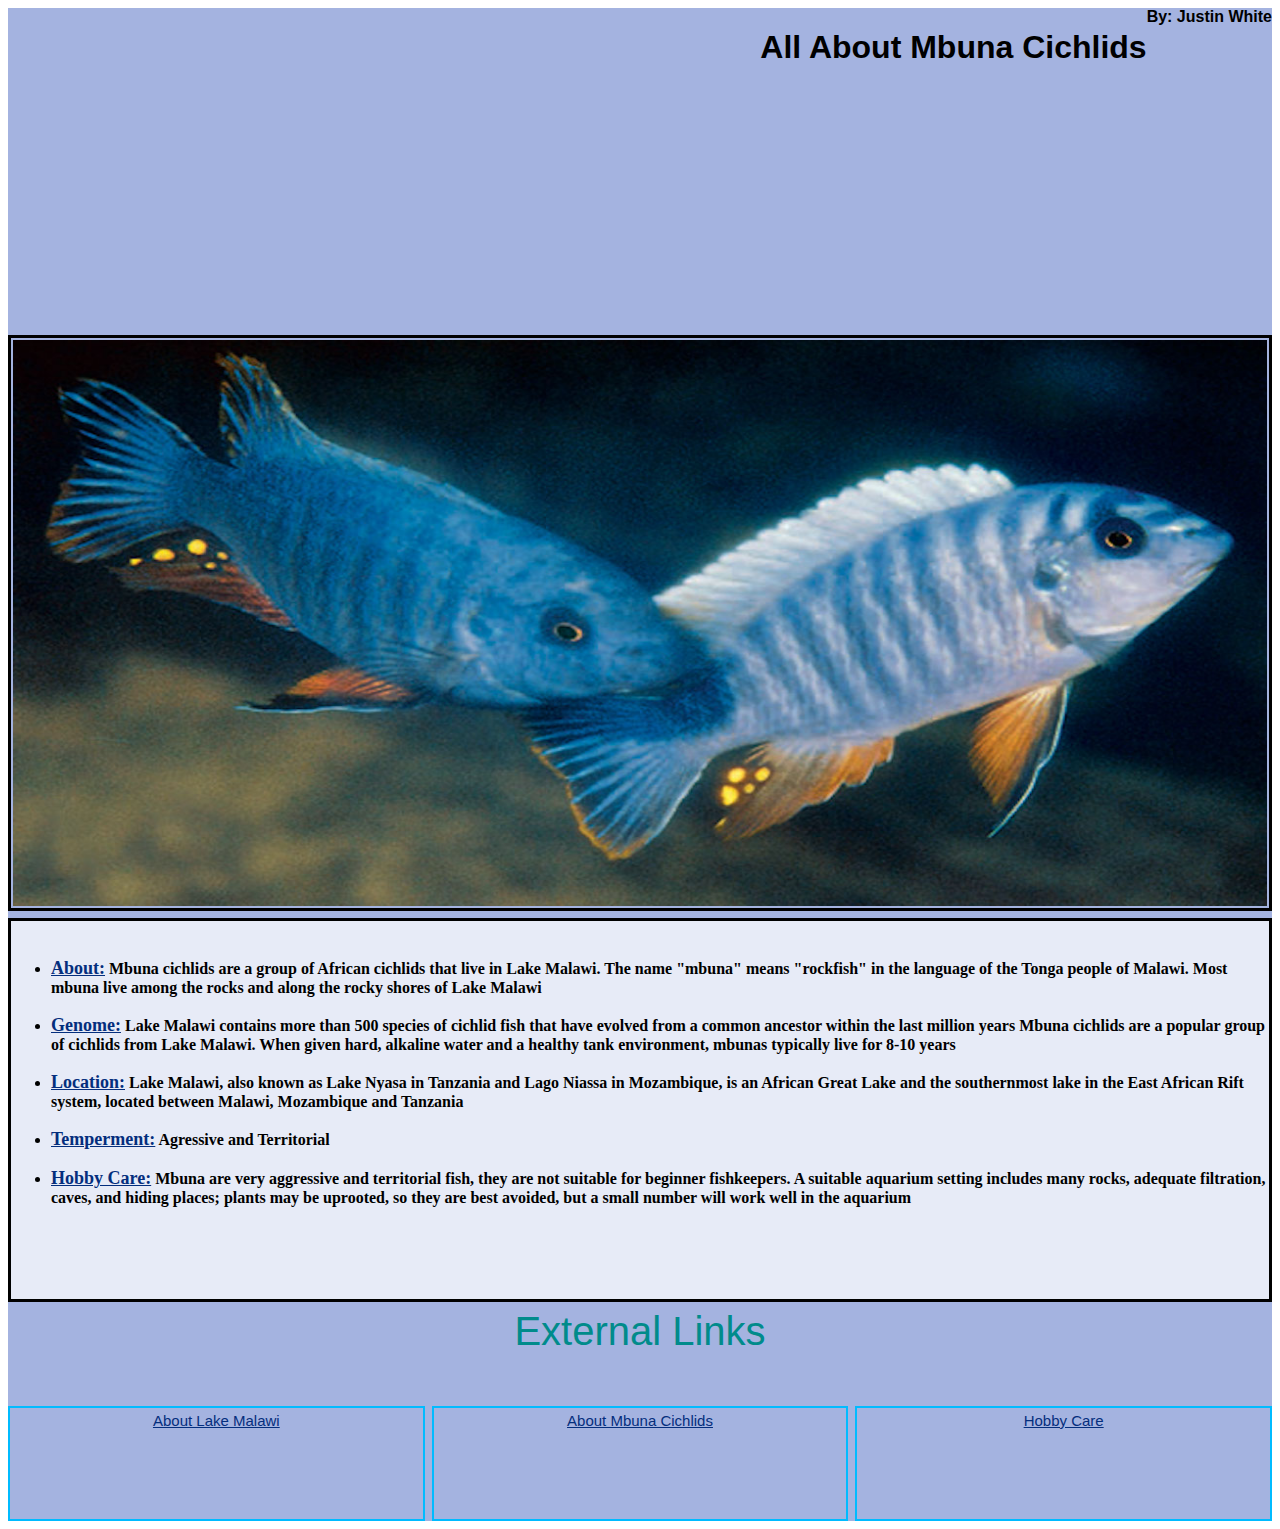
<file: index.html>
<!DOCTYPE html>
<html lang="en">

</html>

<head>
    <meta charset="utf-8" />
    <title>All About Mbuna Ciclids</title>
    <link rel="stylesheet" type="text/css" href="css/index.css">
    <meta name="viewport" />






</head>

<body>

    <div class="whole">
        <header>

            <h1>All About Mbuna Cichlids</h1>
            By: Justin White

        </header>

        <div class="image"><img src="images/NewSpLabeotropheus-artatorostris.jpeg"
                alt="blue scraper mouth Labeotropheus_trewavasae">
        </div>
        <div class="container">

            <ul>
                <h4>
                    <li><a href="about-history.html">About:</a> Mbuna cichlids are a group of African cichlids that live
                        in Lake Malawi.
                        The name "mbuna" means "rockfish" in the language of the Tonga people of Malawi. Most mbuna live
                        among the rocks and along the rocky shores of Lake Malawi</li>
                    <br>
                    <li><a href="about-history.html">Genome:</a> Lake Malawi contains more than 500 species of cichlid
                        fish that have evolved from a common ancestor within the last million years
                        Mbuna cichlids are a popular group of cichlids from Lake Malawi. When given hard, alkaline water
                        and a healthy tank environment, mbunas typically live for 8-10 years</li>
                    <br>
                    <li><a href="location-temperment.html">Location:</a> Lake Malawi, also known as Lake Nyasa in
                        Tanzania and Lago Niassa in Mozambique, is an African Great Lake and the southernmost lake in
                        the East African Rift system,
                        located between Malawi, Mozambique and Tanzania</li>
                    <br>
                    <li><a href="location-temperment.html">Temperment:</a> Agressive and Territorial</li>
                    <br>
                    <li><a href="hobby-care.html">Hobby Care:</a> Mbuna are very aggressive and territorial fish, they
                        are not suitable for beginner fishkeepers. A suitable aquarium setting includes many rocks,
                        adequate filtration, caves, and hiding places;
                        plants may be uprooted, so they are best avoided, but a small number will work well in the
                        aquarium</li>
                </h4>
            </ul>
        </div>


        <div class="external-links">External Links</div>
</body>

<div class="link1"><a href="https://whc.unesco.org/en/list/289/"> About Lake Malawi</a>
</div>
<div class="link2"><a href="https://en.wikipedia.org/wiki/Mbuna">About Mbuna Cichlids</a>
</div>
<div class="link3"><a href="https://www.aquafishcare.com/african-cichlids-care-tips">Hobby Care</a></div>

</div>
</file>
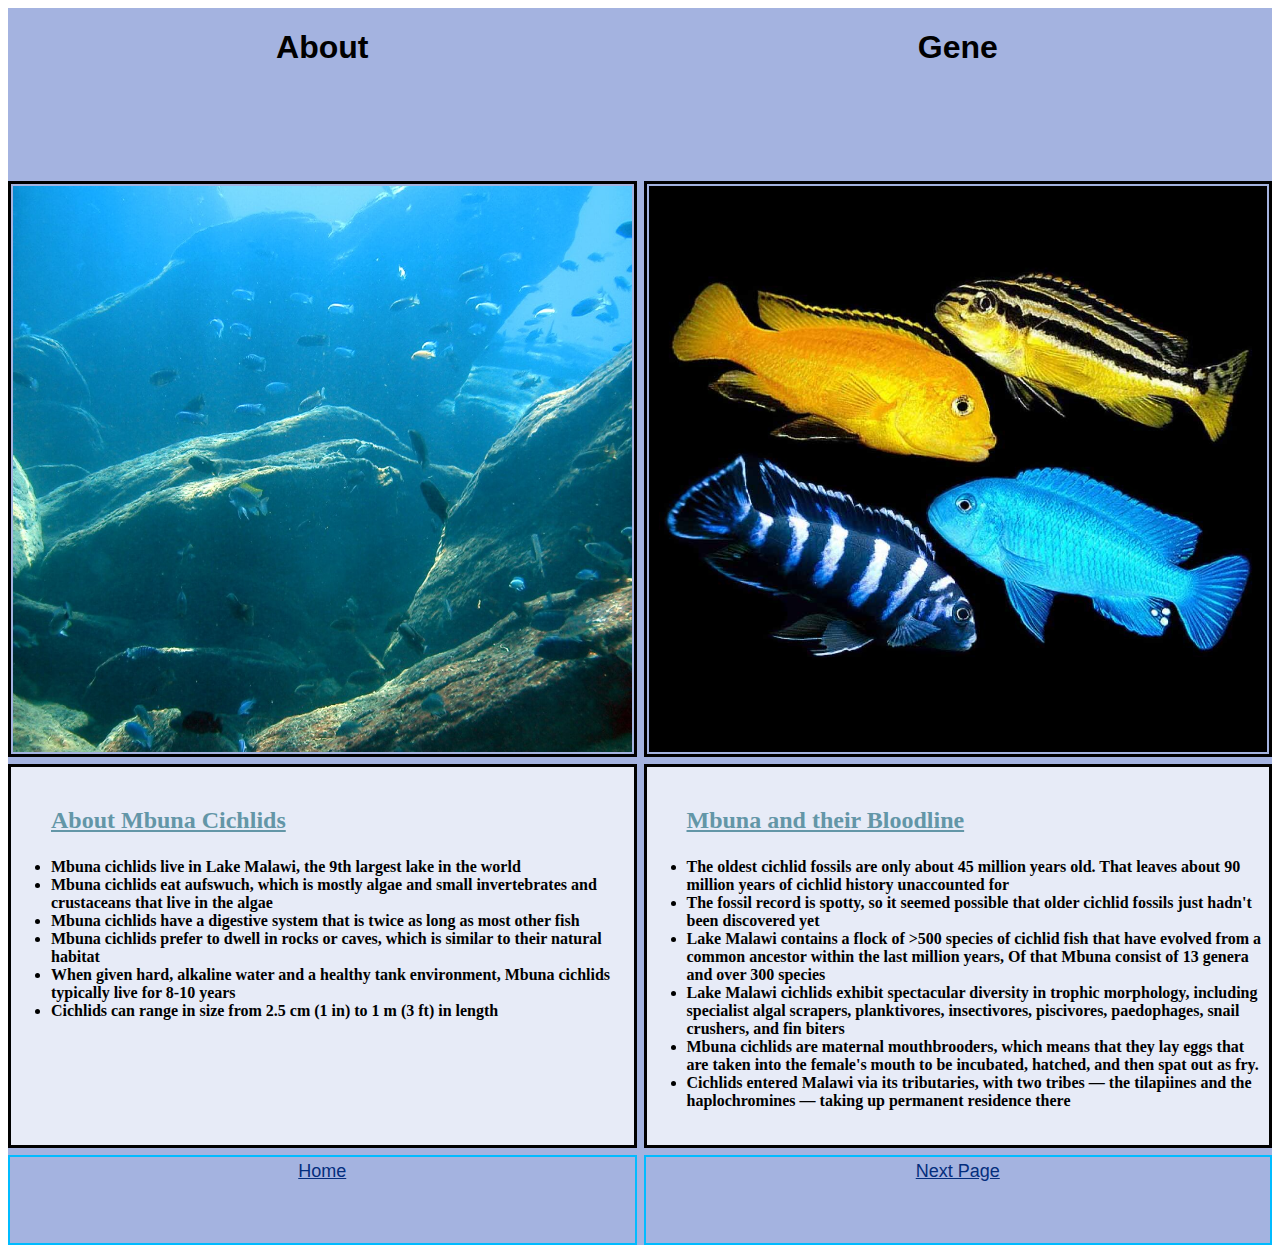
<file: about-history.html>
<!DOCTYPE html>
<html lang="en">

</html>

<head>
    <meta charset="utf-8" />
    <title>About and History</title>
    <link rel="stylesheet" type="text/css" href="css/about-history.css">
    <meta name="viewport" />






</head>

<body>

    <div class="whole">

        <div class="heading1">
            <h1>About</h1>
        </div>

        <div class="heading2">
            <h1>Gene</h1>
        </div>


        <div class="image1"><img src="images/lots-of-fish-1.jpeg" alt="Malawi under water"></div>
        <div class="image2"><img src="images/Assorted-Cichlids.jpeg" alt="Group of Malawi Cichlids"></div>

        <div class="container1">
            <ul>
                <h2>
                    <p>About Mbuna Cichlids</p>
                </h2>
                <h4>
                    <li>Mbuna cichlids live in Lake Malawi, the 9th largest lake in the world</li>
                    <li>Mbuna cichlids eat aufswuch, which is mostly algae and small invertebrates and crustaceans that
                        live in the algae</li>
                    <li>Mbuna cichlids have a digestive system that is twice as long as most other fish</li>
                    <li>Mbuna cichlids prefer to dwell in rocks or caves, which is similar to their natural habitat</li>
                    <li>When given hard, alkaline water and a healthy tank environment, Mbuna cichlids typically live
                        for 8-10 years</li>
                    <li>Cichlids can range in size from 2.5 cm (1 in) to 1 m (3 ft) in length</li>
                </h4>
            </ul>
        </div>


        <div class="container2">
            <ul>
                <h2>
                    <p>Mbuna and their Bloodline</p>
                </h2>
                <h4>
                    <li>The oldest cichlid fossils are only about 45 million years old. That leaves about 90 million
                        years
                        of cichlid history unaccounted for</li>
                    <li>The fossil record is spotty, so it seemed possible that older cichlid fossils just hadn't been
                        discovered yet</li>
                    <li>Lake Malawi contains a flock of >500 species of cichlid fish that have evolved from a common
                        ancestor within the last million years,
                        Of that Mbuna consist of 13 genera and over 300 species</li>
                    <li>Lake Malawi cichlids exhibit spectacular diversity in trophic morphology, including specialist
                        algal
                        scrapers, planktivores, insectivores,
                        piscivores, paedophages, snail crushers, and fin biters</li>
                    <li>Mbuna cichlids are maternal mouthbrooders, which means that they lay eggs that are taken into
                        the
                        female's mouth to be incubated, hatched, and then spat out as fry.</li>
                    <li>Cichlids entered Malawi via its tributaries, with two tribes — the tilapiines and the
                        haplochromines
                        — taking up permanent residence there</li>
                </h4>
            </ul>
        </div>

</body>

<div class="home"><a href="index.html">Home</a></div>
<div class="next"><a href="location-temperment.html">Next Page</a></div>


</div>
</file>
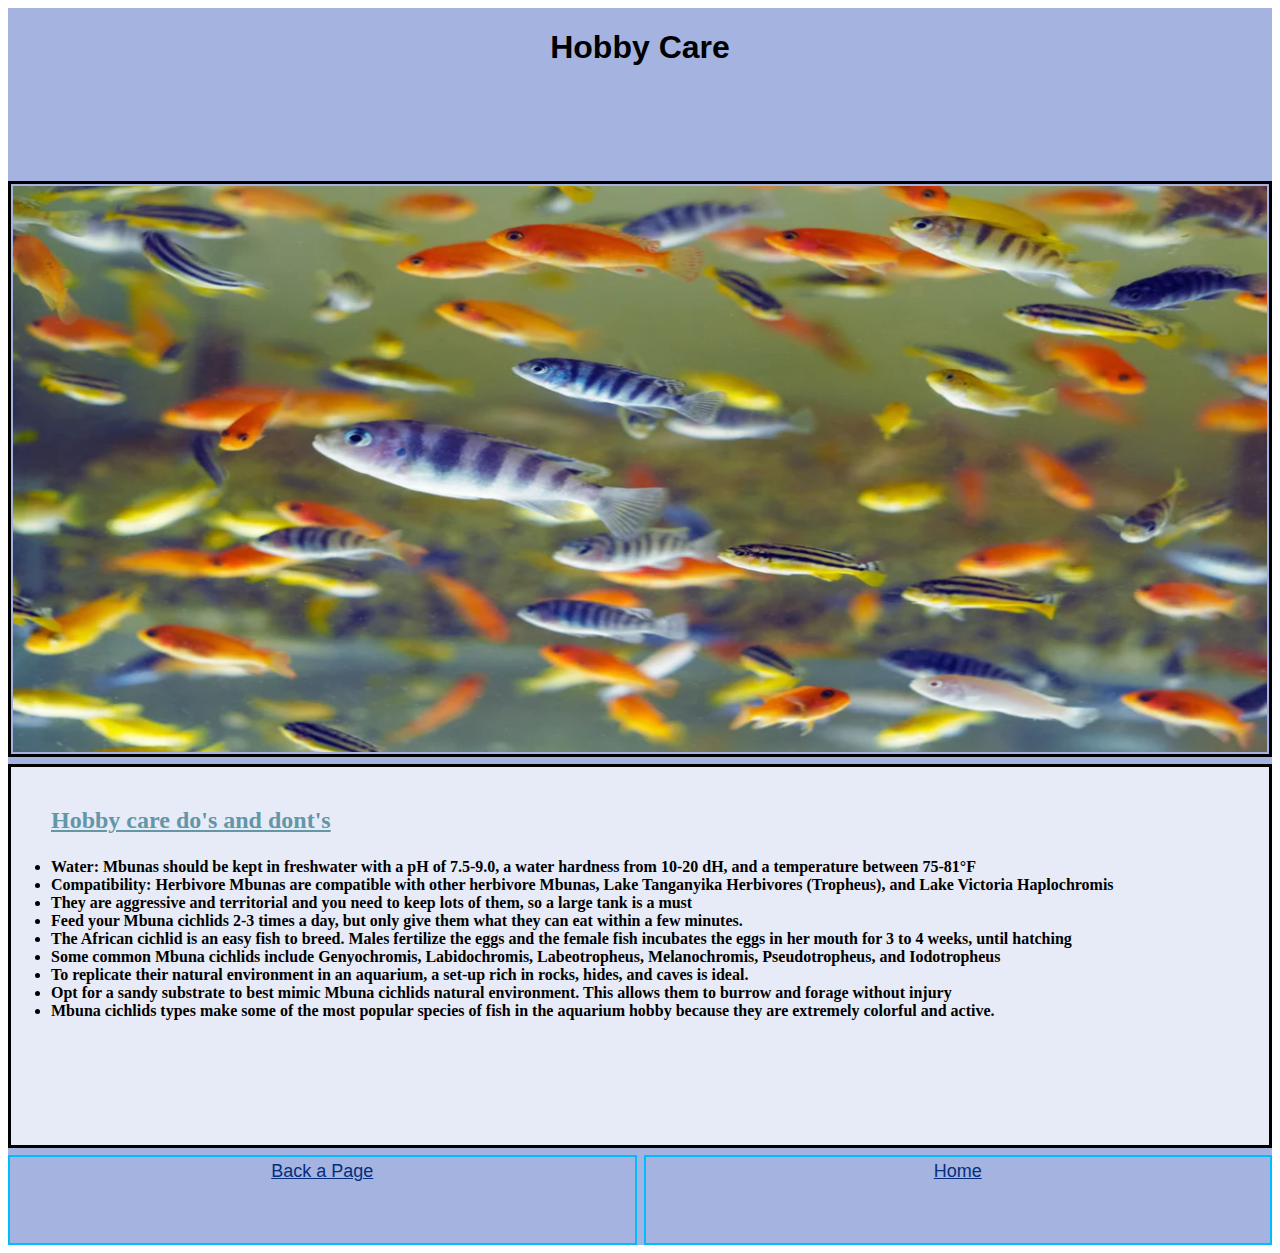
<file: hobby-care.html>
<!DOCTYPE html>
<html lang="en">

</html>

<head>
  <meta charset="utf-8" />
  <title>Hobby Care</title>
  <link rel="stylesheet" type="text/css" href="css/hobby-care.css">
  <meta name="viewport" />





</head>

<body>

  <div class="whole">
    <div class="heading">
      <h1>Hobby Care</h1>
    </div>

    <div class="image"><img src="images/AdobeStock_272304360_1_900x.webp"></div>

    <div class="container">
      <ul>
        <h2>
          <p>Hobby care do's and dont's</p>
        </h2>
        <h4>
          <li>Water: Mbunas should be kept in freshwater with a pH of 7.5-9.0, a water hardness from 10-20 dH, and a
            temperature between 75-81°F</li>
          <li>Compatibility: Herbivore Mbunas are compatible with other herbivore Mbunas, Lake Tanganyika Herbivores
            (Tropheus), and Lake Victoria Haplochromis</li>
          <li>They are aggressive and territorial and you need to keep lots of them, so a large tank is a must</li>
          <li>Feed your Mbuna cichlids 2-3 times a day, but only give them what they can eat within a few minutes.</li>
          <li>The African cichlid is an easy fish to breed. Males fertilize the eggs and the female fish incubates the
            eggs in her mouth for 3 to 4 weeks, until hatching</li>
          <li>Some common Mbuna cichlids include Genyochromis, Labidochromis, Labeotropheus, Melanochromis,
            Pseudotropheus, and Iodotropheus</li>
          <li>To replicate their natural environment in an aquarium, a set-up rich in rocks, hides, and caves is ideal.
          </li>
          <li>Opt for a sandy substrate to best mimic Mbuna cichlids natural environment. This allows them to burrow and
            forage without injury</li>
          <li>Mbuna cichlids types make some of the most popular species of fish in the aquarium hobby because they are
            extremely colorful and active.</li>
        </h4>
      </ul>
    </div>

</body>

<div class="pageback"><a href="location-temperment.html">Back a Page</a></div>
<div class="home"><a href="index.html">Home</a></div>

</div>
</file>
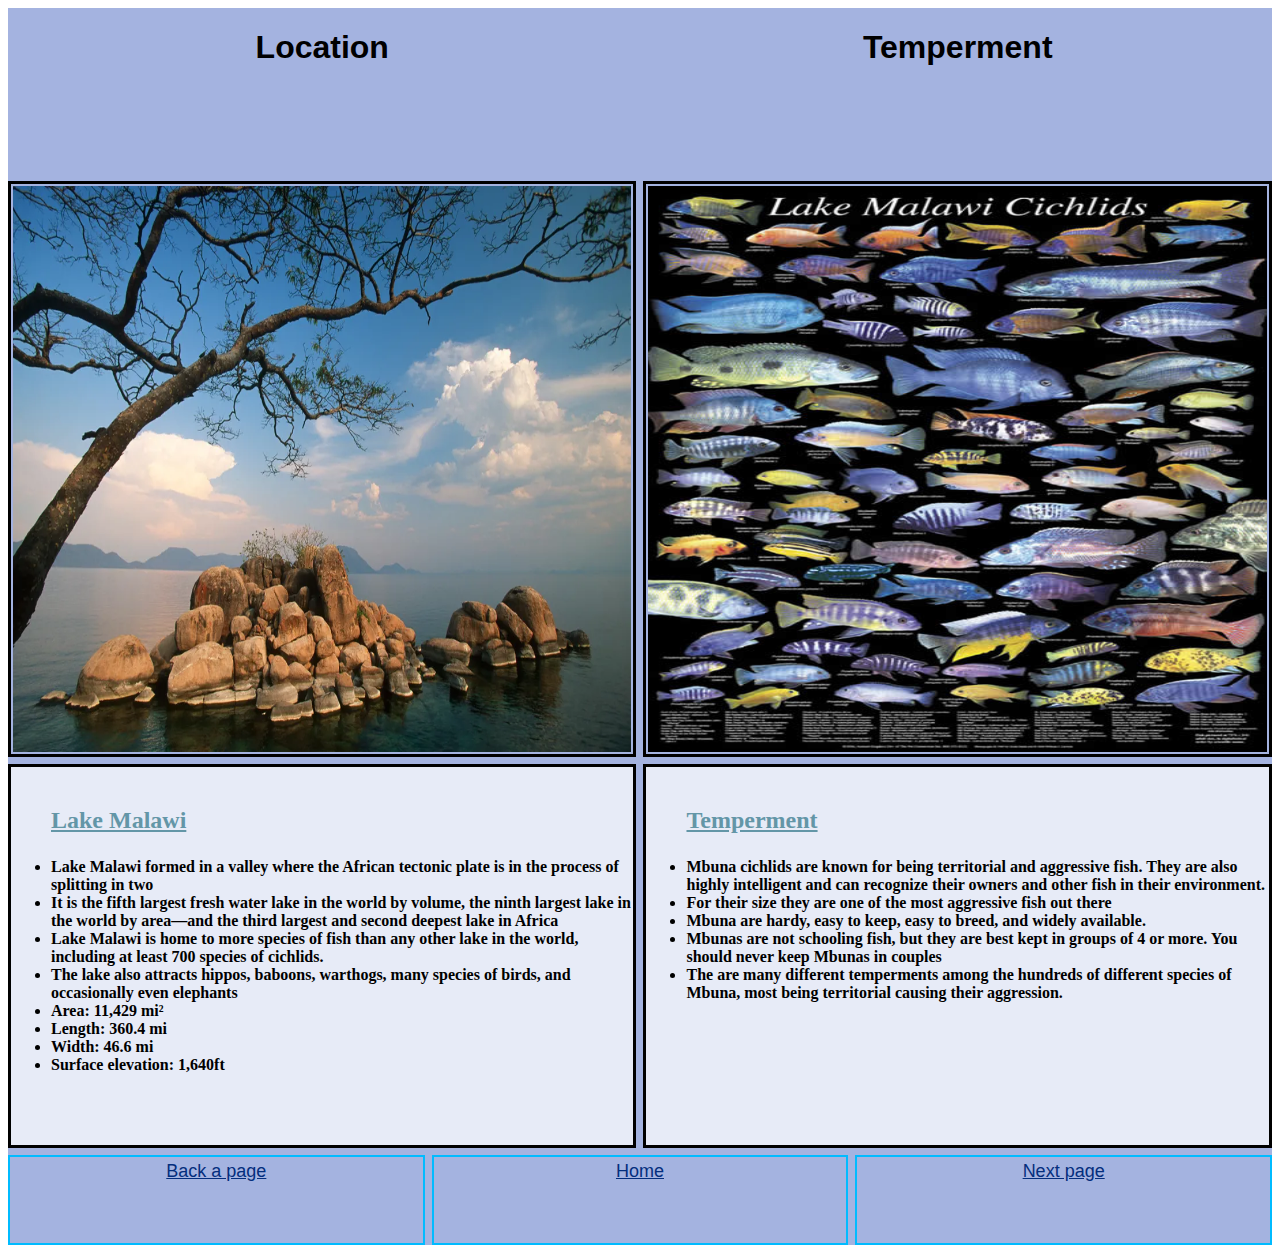
<file: location-temperment.html>
<!DOCTYPE html>
<html lang="en">

</html>

<head>
    <meta charset="utf-8" />
    <title>Location and Temperment</title>
    <link rel="stylesheet" type="text/css" href="css/location-temperment.css">
    <meta name="viewport" />





</head>

<body>

    <div class="whole">
        <div class="heading1">
            <h1>Location</h1>
        </div>
        <div class="heading2">
            <h1>Temperment</h1>
        </div>



        <div class="image1"><img src="images/mar2019_g06_malawi.webp" alt="rocky outcrop"></div>
        <div class="image2"><img src="images/MalawiCichlidPoster.jpeg" alt="Malawi cichlids"></div>

        <div class="container1">
            <ul>
                <h2>
                    <p>Lake Malawi</p>
                </h2>

                <h4>
                    <li>Lake Malawi formed in a valley where the African tectonic plate is in the process of
                        splitting
                        in two</li>
                    <li>It is the fifth largest fresh water lake in the world by volume, the ninth largest lake in
                        the
                        world by area—and the third largest and second deepest lake in Africa</li>
                    <li>Lake Malawi is home to more species of fish than any other lake in the world, including at
                        least
                        700 species of cichlids.</li>
                    <li>The lake also attracts hippos, baboons, warthogs, many species of birds, and occasionally
                        even
                        elephants</li>
                    <li>Area: 11,429 mi²</li>
                    <li>Length: 360.4 mi</li>
                    <li>Width: 46.6 mi</li>
                    <li>Surface elevation: 1,640ft</li>
                </h4>
            </ul>
        </div>

        <div class="container2">
            <ul>
                <h2>
                    <p>Temperment</p>
                </h2>
                <h4>
                    <li>Mbuna cichlids are known for being territorial and aggressive fish. They are also highly
                        intelligent and can recognize their owners and other fish in their environment.</li>
                    <li>For their size they are one of the most aggressive fish out there</li>
                    <li>Mbuna are hardy, easy to keep, easy to breed, and widely available.</li>
                    <li>Mbunas are not schooling fish, but they are best kept in groups of 4 or more. You should
                        never
                        keep Mbunas in couples</li>
                    <li>The are many different temperments among the hundreds of different species of Mbuna, most
                        being
                        territorial causing their aggression.</li>
                </h4>
            </ul>
        </div>

</body>

<div class="pageback"><a href="about-history.html">Back a page</a></div>
<div class="home"><a href="index.html">Home</a></div>
<div class="nextpage"><a href="hobby-care.html">Next page</a></div>

</div>
</file>
<file: css/index.css>
@import url('./background-color.css');
@import url('./images.css');
@import url('./fonts.css');

.whole {
    display: grid;
    width: 100%vw;
    height: fit-content;
    grid-template-rows: 25vw 45vw 30vw 7vw 9vw;
    grid-template-columns: repeat(3, 1fr);
    grid-template-areas:
        "head head head"
        "img img img"
        "cont cont cont"
        "elink elink elink"
        "link1 link2 link3";
    grid-gap: 7px;

}


header {
    text-align: center;
    font-weight: bold;
    grid-area: head;
    display: flex;
    justify-content: flex-end;
}

.container {
    display: flex;
    flex-direction: row;
    overflow: auto;
    border: 3px solid black;
    grid-area: cont;
}

.external-links {
    grid-area: elink;
    font-size: 40px;
    text-align: center;
    color: darkcyan;
}


.link1 {
    border: 2px solid rgb(0, 187, 255);
    padding: 4px;
    grid-area: link1;
    text-align: center;

}

.link1 a {
    font-size: 15px;
}


.link2 {
    border: 2px solid rgb(0, 187, 255);
    padding: 4px;
    grid-area: link2;
    text-align: center;


}

.link2 a {
    font-size: 15px;
}


.link3 {
    border: 2px solid rgb(0, 187, 255);
    padding: 4px;
    grid-area: link3;
    text-align: center;
}

.link3 a {
    font-size: 15px;
}


@media(max-width:550px) {
    .whole {
        grid-template-columns: 1fr;
        grid-template-rows: 37vw 40vw 60vw 7vw 10vw 10vw 10vw;
        grid-template-areas:
            "head"
            "img"
            "cont"
            "elink"
            "link1"
            "link2"
            "link3";

        font-size: 85%;

    }

    header {
        justify-content: space-between;
        text-align: center;
        font-size: small
    }

    .external-links {
        font-size: 13px;
        padding-top: 10px;
    }

}




@media(max-device-width:550px) {
    .whole {
        grid-template-columns: 1fr;
        grid-template-rows: 37vw 40vw 60vw 7vw 10vw 10vw 10vw;
        grid-template-areas:
            "head"
            "img"
            "cont"
            "elink"
            "link1"
            "link2"
            "link3";

        font-size: 90%;
    }

    header {
        justify-content: space-between;
        text-align: center;

    }

    .external-links {
        font-size: 25px;
        display: none
    }
}
</file>
<file: css/about-history.css>
@import url('./background-color.css');
@import url('./images.css');
@import url('./fonts.css');

.whole {
    display: grid;
    height: fit-content;
    width: 100%vw;
    grid-template-rows: 13vw 45vw 30vw 7vw;
    grid-template-columns: repeat(6, 1fr);
    grid-template-areas:
        "head1 head1 head1 head2 head2 head2"
        "img1 img1 img1 img2 img2 img2"
        "cont1 cont1 cont1 cont2 cont2 cont2"
        "home home home next next next";
    grid-gap: 7px;


}

header {
    display: inline-block
}

.heading1 {
    grid-area: head1;
    text-align: center;
}

.heading2 {
    grid-area: head2;
    text-align: center;
}

.container1 {
    display: flex;
    flex-direction: row;
    overflow: auto;
    border: 3px solid black;
    grid-area: cont1;
}

.container1 p {
    text-decoration: underline;
    color: rgb(99, 150, 167);
}

.container2 {
    display: flex;
    flex-direction: row;
    overflow: auto;
    border: 3px solid black;
    grid-area: cont2;
}

.container2 p {
    text-decoration: underline;
    color: rgb(99, 150, 167);
}

.home {
    border: 2px solid rgb(0, 187, 255);
    padding: 4px;
    grid-area: home;
    text-align: center;
}

.next {
    border: 2px solid rgb(0, 187, 255);
    padding: 4px;
    grid-area: next;
    text-align: center;
}

@media(max-width:550px) {
    .whole {
        grid-template-columns: 1fr;
        grid-template-rows: 15vw 65vw 40vw 15vw 100vw 40vw 9vw 9vw;
        grid-template-areas:
            "head1"
            "img1"
            "cont1"
            "head2"
            "img2"
            "cont2"
            "home"
            "next";

        font-size: 85%;
    }
}

@media(max-device-width:550px) {
    .whole {
        grid-template-columns: 1fr;
        grid-template-rows: 15vw 65vw 40vw 15vw 100vw 40vw 7vw 7vw;
        grid-template-areas:
            "head1"
            "img1"
            "cont1"
            "head2"
            "img2"
            "cont2"
            "home"
            "next";


        font-size: 100%;
    }
}
</file>
<file: css/hobby-care.css>
@import url('./background-color.css');
@import url('./images.css');
@import url('./fonts.css');

.whole {
    display: grid;
    height: fit-content;
    width: 100%vw;
    grid-template-rows: 13vw 45vw 30vw 7vw;
    grid-template-columns: repeat(4, 1fr);
    grid-template-areas:
        "head head head head"
        "img img img img"
        "cont cont cont cont"
        "pback pback home home";
    grid-gap: 7px;

}


.heading {
    text-align: center;
    grid-area: head;
}

.container {
    display: flex;
    flex-direction: row;
    overflow: auto;
    border: 3px solid black;
    grid-area: cont;
}

.container p {
    text-decoration: underline;
    color: rgb(99, 150, 167);
}

.pageback {
    border: 2px solid rgb(0, 187, 255);
    padding: 4px;
    grid-area: pback;
    text-align: center;
}

.home {
    border: 2px solid rgb(0, 187, 255);
    padding: 4px;
    grid-area: home;
    text-align: center;
}

@media(max-width:550px) {
    .whole {
        grid-template-columns: 1fr;
        grid-template-rows: 15vw 40vw 60vw 9vw 9vw;
        grid-template-areas:
            "head"
            "img"
            "cont"
            "pback"
            "home";

        font-size: 85%;

    }
}

@media(max-device-width:550px) {
    .whole {
        grid-template-columns: 1fr;
        grid-template-rows: 15vw 40vw 60vw 7vw 7vw;
        grid-template-areas:
            "head"
            "img"
            "cont"
            "pback"
            "home";


        font-size: 90%;
    }
}
</file>
<file: css/location-temperment.css>
@import url('./background-color.css');
@import url('./images.css');
@import url('./fonts.css');

.whole {
  display: grid;
  height: fit-content;
  width: 100%vw;
  grid-template-rows: 13vw 45vw 30vw 7vw;
  grid-template-columns: repeat(6, 1fr);
  grid-template-areas:
    "head1 head1 head1 head2 head2 head2"
    "img1 img1 img1 img2 img2 img2"
    "cont1 cont1 cont1 cont2 cont2 cont2"
    "pback pback home home next next";
  grid-gap: 7px;

}

.heading1 {
  grid-area: head1;
  text-align: center;
}

.heading2 {
  grid-area: head2;
  text-align: center;
}

.container1 {
  display: flex;
  flex-direction: row;
  overflow: auto;
  border: 3px solid black;
  grid-area: cont1;
}

.container1 p {
  text-decoration: underline;
  color: rgb(99, 150, 167);
}

.container2 {
  display: flex;
  flex-direction: row;
  overflow: auto;
  border: 3px solid black;
  grid-area: cont2;
}

.container2 p {
  text-decoration: underline;
  color: rgb(99, 150, 167);
}

.pageback {
  border: 2px solid rgb(0, 187, 255);
  padding: 4px;
  grid-area: pback;
  text-align: center;
}

.home {
  border: 2px solid rgb(0, 187, 255);
  padding: 4px;
  grid-area: home;
  text-align: center;
}

.nextpage {
  border: 2px solid rgb(0, 187, 255);
  padding: 4px;
  grid-area: next;
  text-align: center;
}

@media(max-width:550px) {
  .whole {
    grid-template-columns: 1fr;
    grid-template-rows: 15vw 45vw 40vw 15vw 100vw 40vw 9vw 9vw 9vw;
    grid-template-areas:
      "head1"
      "img1"
      "cont1"
      "head2"
      "img2"
      "cont2"
      "home"
      "pback"
      "next";

    font-size: 85%;

  }
}

@media(max-device-width:550px) {
  .whole {
    grid-template-columns: 1fr;
    grid-template-rows: 15vw 45vw 40vw 15vw 100vw 40vw 7vw 7vw 7vw;
    grid-template-areas:
      "head1"
      "img1"
      "cont1"
      "head2"
      "img2"
      "cont2"
      "home"
      "pback"
      "next";


    font-size: 100%;
  }
}
</file>
